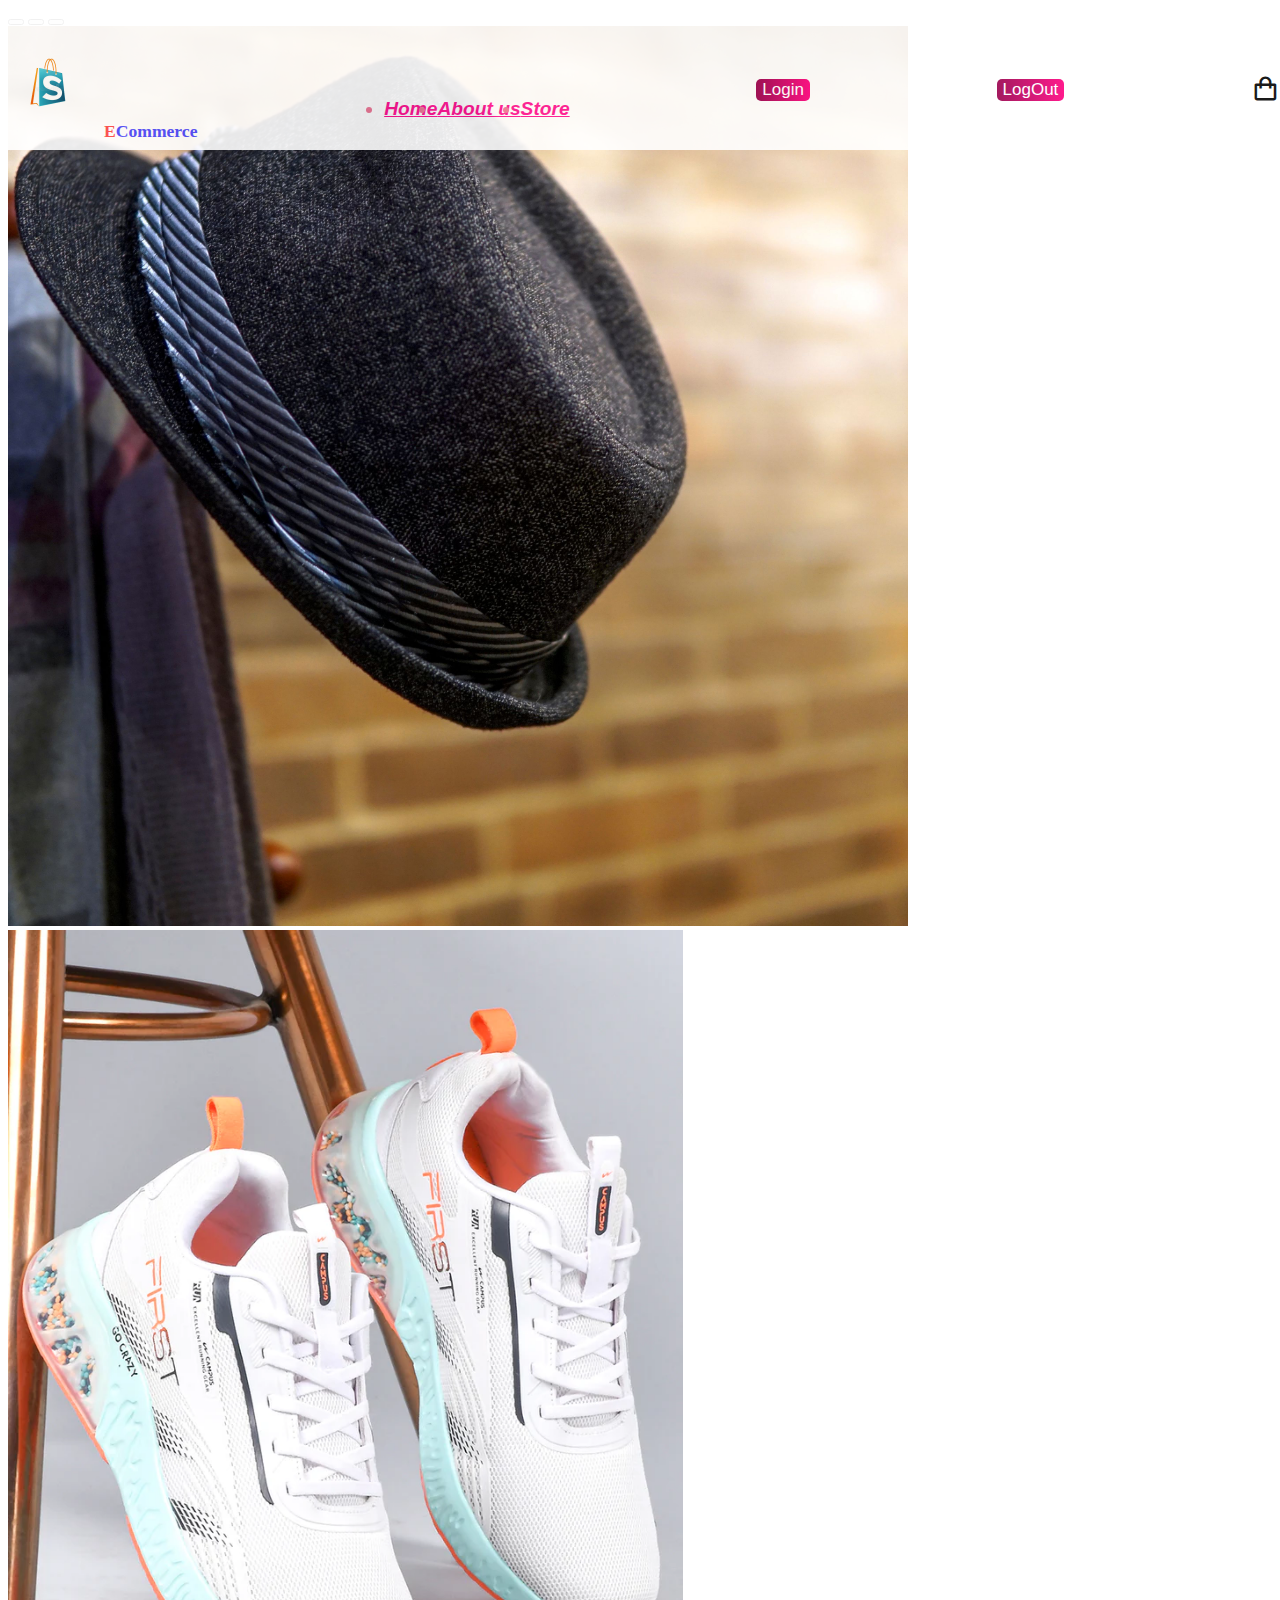
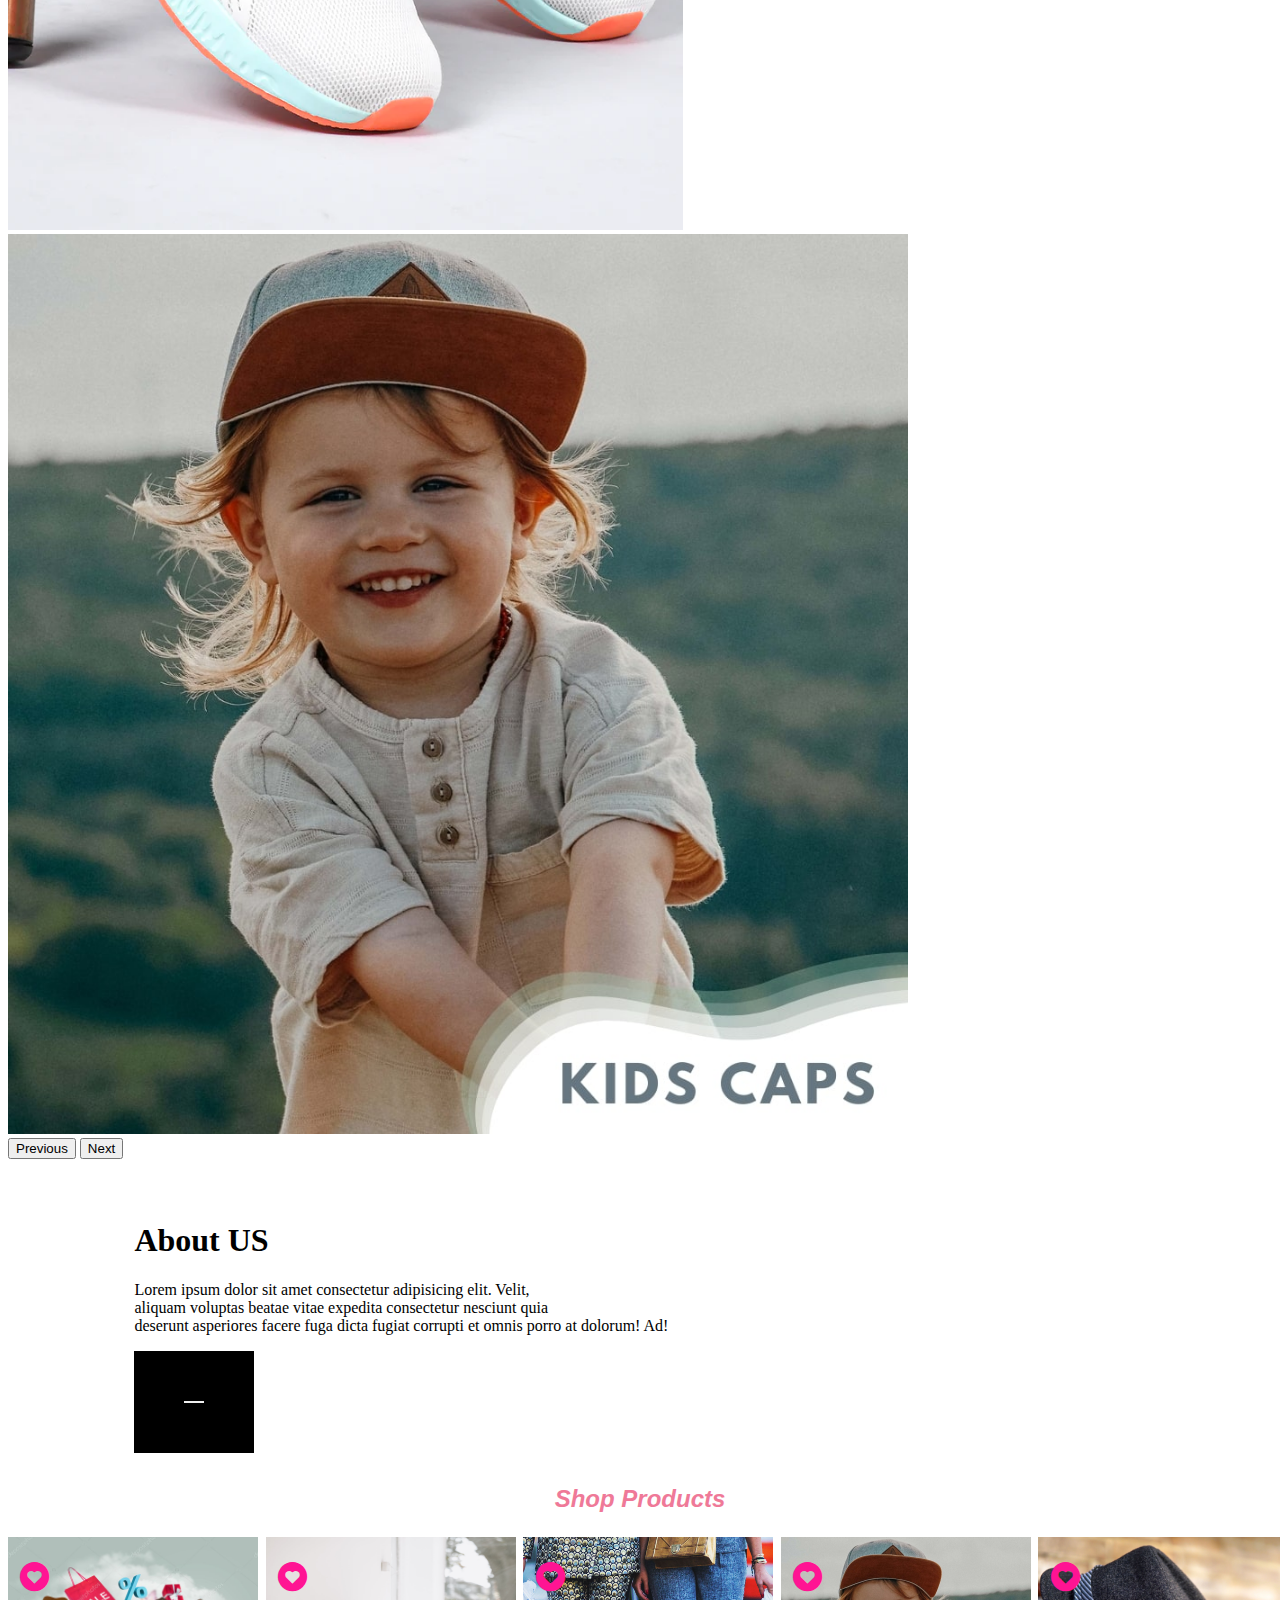
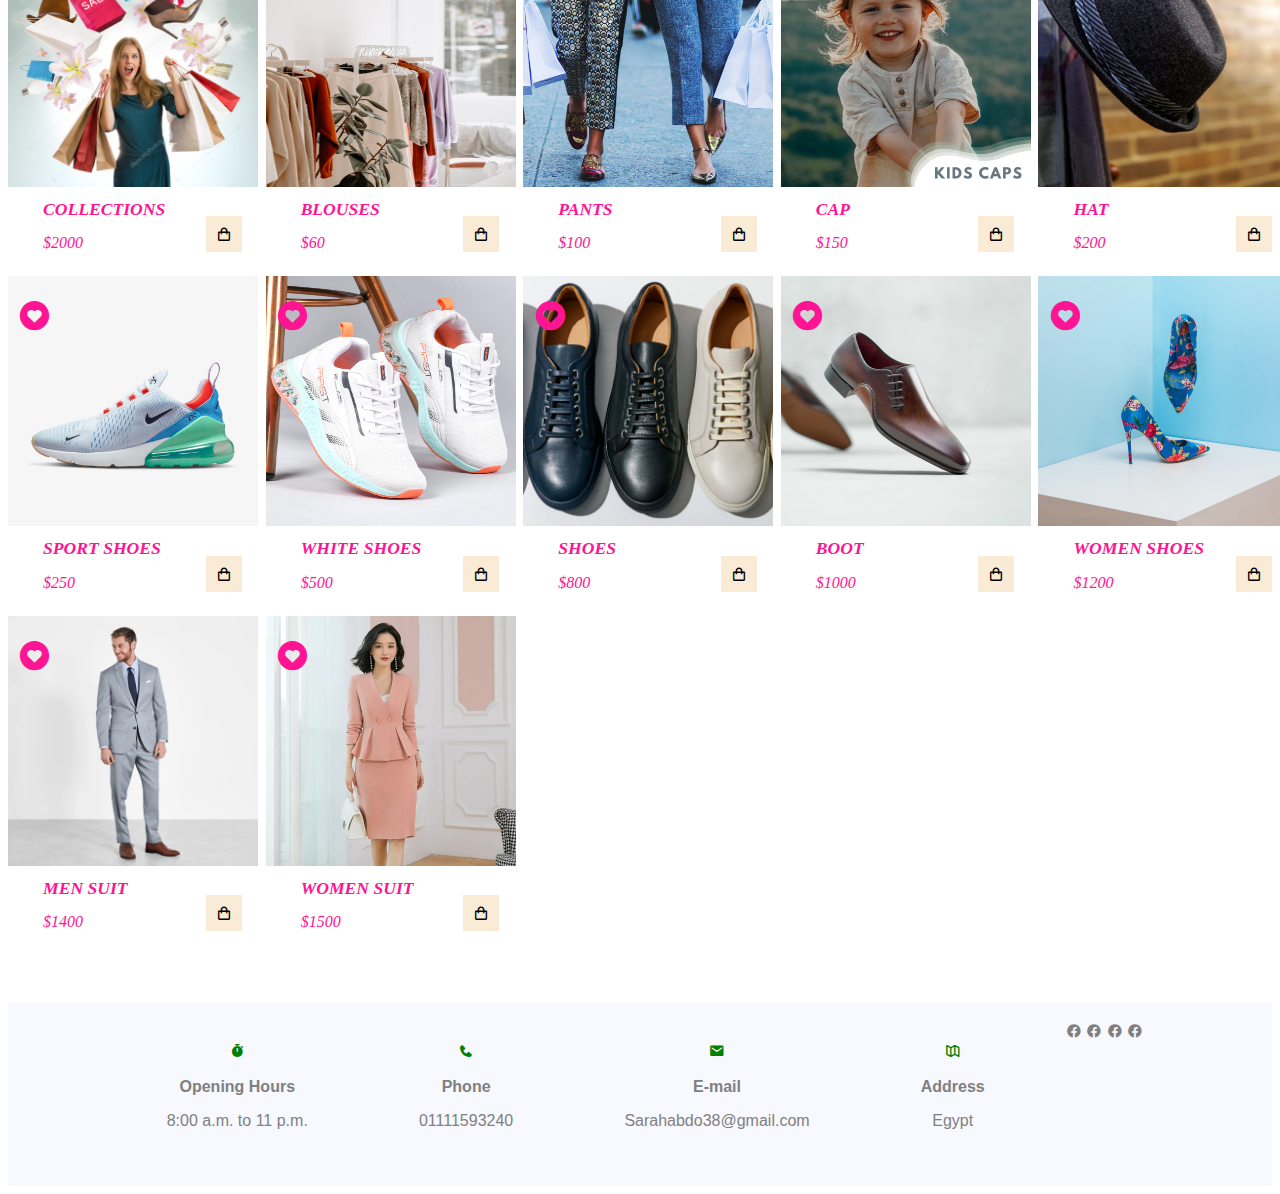
<file: index.html>
<!DOCTYPE html>
<html lang="en">
  <head>
    <meta charset="UTF-8" />
    <meta http-equiv="X-UA-Compatible" content="IE=edge" />
    <meta name="viewport" content="width=device-width, initial-scale=1.0" />
    <link rel="stylesheet" href="./style.css" />
    <!-- CSS only -->
    <link
      href="https://cdn.jsdelivr.net/npm/bootstrap@5.2.1/dist/css/bootstrap.min.css"
      rel="stylesheet"
      integrity="sha384-iYQeCzEYFbKjA/T2uDLTpkwGzCiq6soy8tYaI1GyVh/UjpbCx/TYkiZhlZB6+fzT"
      crossorigin="anonymous"
    />
    <!--box icons-->
    <link
      href="https://unpkg.com/boxicons@2.1.2/css/boxicons.min.css"
      rel="stylesheet"
    />
    <!-- CSS only -->
    <link
      href="https://cdn.jsdelivr.net/npm/bootstrap@5.2.1/dist/css/bootstrap.min.css"
      rel="stylesheet"
      integrity="sha384-iYQeCzEYFbKjA/T2uDLTpkwGzCiq6soy8tYaI1GyVh/UjpbCx/TYkiZhlZB6+fzT"
      crossorigin="anonymous"
    />
    <title>Final Project</title>
  </head>
  <body>
    <header>
      <nav>
        <section class="sec">
          <div class="nav container">
            <div>
              <img alt="Qries" src="./S.png" width="100px" height="100px" />
              <a href="#" class="logo"
                ><span class="logospan">E</span>Commerce</a
              >
            </div>
            <!-- Cart Icon -->
            <div class="head">
              <ul class="nav justify-content-center">
                <li class="nav-item">
                  <a
                    class="nav-link active"
                    aria-current="page"
                    style="color: deeppink"
                    href="#"
                    >Home</a
                  >
                </li>
                <li class="nav-item">
                  <a class="nav-link" style="color: deeppink" href="#AboutUs"
                    >About us</a
                  >
                </li>
                <li class="nav-item">
                  <a class="nav-link" style="color: deeppink" href="#Store"
                    >Store</a
                  >
                </li>
              </ul>
            </div>
            <a
              href="file:///C:/Users/Sara%20Ammar/Desktop/Final%20Project/Login.html"
            >
              <button type="submit" class="log">Login</button>
            </a>
            <a href="">
              <button type="submit" class="log">LogOut</button>
            </a>
            <i class="bx bx-shopping-bag" id="cart-icon"></i>

            <!-- CART -->
            <div class="cart">
              <h2 class="cart-title">Your Cart</h2>

              <!-- CONTENT -->
              <div class="cart-content">
                <!-- TEST BOX-->
                <!-- <div class="cart-box">
          <img src="./Suits.webp" width="250" height="250" alt="" class="cart-img">
          <div class="detail-box">
            <div class="cart-product-title">Suit</div>
            <div class="cart-price">$25.04</div>
            <input type="number" value="1" class="cart-quantity">
          </div> -->
                <!-- REMOVE CART-->
                <!-- <i class='bx bxs-trash-alt' id="cart-remove"></i>         
          </div> -->
              </div>
              <!-- TOTAL -->
              <div class="total">
                <div class="total-title">Total $</div>
                <div class="cart-total-price"></div>
              </div>
              <!-- BUY BUTTON -->
              <button type="button" class="btn-buy">Buy Now</button>
              <!-- CART CLOSE -->
              <i class="bx bx-x" id="cart-close"></i>
            </div>
          </div>
        </section>
        <!-- <div>
          <div class="main">
            <div class="box">
                <p style="font-size: 30px;">Welcome To  <p style="font-size:40px ; margin-left: 10px;">  Shopping Store</p> </p>
            </div>
            <button type="button" class="btn btn-outline-warning" style="color:black" class="btn">Warning</button>
                </div>
            </div> -->
        <div
          id="carouselExampleDark"
          class="carousel carousel-dark slide"
          data-bs-ride="carousel"
        >
          <div class="carousel-indicators">
            <button
              type="button"
              data-bs-target="#carouselExampleDark"
              data-bs-slide-to="0"
              class="active"
              aria-current="true"
              aria-label="Slide 1"
            ></button>
            <button
              type="button"
              data-bs-target="#carouselExampleDark"
              data-bs-slide-to="1"
              aria-label="Slide 2"
            ></button>
            <button
              type="button"
              data-bs-target="#carouselExampleDark"
              data-bs-slide-to="2"
              aria-label="Slide 3"
            ></button>
          </div>
          <div class="carousel-inner">
            <div class="carousel-item active" data-bs-interval="10000">
              <img src="./Hat.jpg" class="d-block w-100" alt="..." />
              <div class="carousel-caption d-none d-md-block"></div>
            </div>
            <div class="carousel-item" data-bs-interval="2000">
              <img src="./Shoes.webp" class="d-block w-100" alt="..." />
              <div class="carousel-caption d-none d-md-block"></div>
            </div>
            <div class="carousel-item">
              <img src="./Cap.jpg" class="d-block w-100" alt="..." />
              <div class="carousel-caption d-none d-md-block"></div>
            </div>
          </div>
          <button
            class="carousel-control-prev"
            type="button"
            data-bs-target="#carouselExampleDark"
            data-bs-slide="prev"
          >
            <span class="carousel-control-prev-icon" aria-hidden="true"></span>
            <span class="visually-hidden">Previous</span>
          </button>
          <button
            class="carousel-control-next"
            type="button"
            data-bs-target="#carouselExampleDark"
            data-bs-slide="next"
          >
            <span class="carousel-control-next-icon" aria-hidden="true"></span>
            <span class="visually-hidden">Next</span>
          </button>
        </div>
      </nav>
    </header>
    <main>
      <div class="div">
        <h1 class="about" id="AboutUs">About US</h1>
        <p class="para">
          Lorem ipsum dolor sit amet consectetur adipisicing elit. Velit, <br />
          aliquam voluptas beatae vitae expedita consectetur nesciunt quia
          <br />
          deserunt asperiores facere fuga dicta fugiat corrupti et omnis porro
          at dolorum! Ad!
        </p>
        <button
          type="button"
          class="btn btn-outline-warning"
          style="color: black"
          class="para"
        >
          About US
        </button>
      </div>

      <!-- SHOP SECTION -->
      <section class="shop container">
        <h2 class="title" id="Store">Shop Products</h2>

        <!-- CONTENT -->
        <div class="content">
          <!-- BOX1 -->
          <div class="product-box">
            <img
              src="./Collections.jpg"
              width="250"
              height="250"
              alt=""
              class="product-img"
            />
            <i class="bx bxs-heart-circle" id="heart"></i>
            <h2 class="product-title">Collections</h2>
            <span class="product-price">$2000</span>
            <i class="bx bx-shopping-bag" id="add-cart"></i>
          </div>
          <!-- BOX2 -->
          <div class="product-box">
            <img
              src="./Blouses.jpg"
              width="250"
              height="250"
              alt=""
              class="product-img"
            />
            <i class="bx bxs-heart-circle" id="heart"></i>
            <h2 class="product-title">Blouses</h2>
            <span class="product-price">$60</span>
            <i class="bx bx-shopping-bag" id="add-cart"></i>
          </div>
          <!-- BOX3 -->
          <div class="product-box">
            <img
              src="./Pants.jpg"
              width="250"
              height="250"
              alt=""
              class="product-img"
            />
            <i class="bx bxs-heart-circle" id="heart"></i>
            <h2 class="product-title">Pants</h2>
            <span class="product-price">$100</span>
            <i class="bx bx-shopping-bag" id="add-cart"></i>
          </div>
          <!-- BOX4 -->
          <div class="product-box">
            <img
              src="./Cap.jpg"
              width="250"
              height="250"
              alt=""
              class="product-img"
            />
            <i class="bx bxs-heart-circle" id="heart"></i>
            <h2 class="product-title">Cap</h2>
            <span class="product-price">$150</span>
            <i class="bx bx-shopping-bag" id="add-cart"></i>
          </div>
          <!-- BOX5 -->
          <div class="product-box">
            <img
              src="./Hat.jpg"
              width="250"
              height="250"
              alt=""
              class="product-img"
            />
            <i class="bx bxs-heart-circle" id="heart"></i>
            <h2 class="product-title">Hat</h2>
            <span class="product-price">$200</span>
            <i class="bx bx-shopping-bag" id="add-cart"></i>
          </div>
          <!-- BOX6 -->
          <div class="product-box">
            <img
              src="./Sport Shoes.webp"
              width="250"
              height="250"
              alt=""
              class="product-img"
            />
            <i class="bx bxs-heart-circle" id="heart"></i>
            <h2 class="product-title">Sport Shoes</h2>
            <span class="product-price">$250</span>
            <i class="bx bx-shopping-bag" id="add-cart"></i>
          </div>
          <!-- BOX7 -->
          <div class="product-box">
            <img
              src="./Shoes.webp"
              width="250"
              height="250"
              alt=""
              class="product-img"
            />
            <i class="bx bxs-heart-circle" id="heart"></i>
            <h2 class="product-title">White Shoes</h2>
            <span class="product-price">$500</span>
            <i class="bx bx-shopping-bag" id="add-cart"></i>
          </div>
          <!-- BOX8 -->
          <div class="product-box">
            <img
              src="./Collection of Shoes.jpg"
              width="250"
              height="250"
              alt=""
              class="product-img"
            />
            <i class="bx bxs-heart-circle" id="heart"></i>
            <h2 class="product-title">Shoes</h2>
            <span class="product-price">$800</span>
            <i class="bx bx-shopping-bag" id="add-cart"></i>
          </div>
          <!-- BOX9 -->
          <div class="product-box">
            <img
              src="./Formal Boot.webp"
              width="250"
              height="250"
              alt=""
              class="product-img"
            />
            <i class="bx bxs-heart-circle" id="heart"></i>
            <h2 class="product-title">Boot</h2>
            <span class="product-price">$1000</span>
            <i class="bx bx-shopping-bag" id="add-cart"></i>
          </div>
          <!-- BOX10 -->
          <div class="product-box">
            <img
              src="./Woman Shoes.jpg"
              width="250"
              height="250"
              alt=""
              class="product-img"
            />
            <i class="bx bxs-heart-circle" id="heart"></i>
            <h2 class="product-title">Women Shoes</h2>
            <span class="product-price">$1200</span>
            <i class="bx bx-shopping-bag" id="add-cart"></i>
          </div>
          <!-- BOX11 -->
          <div class="product-box">
            <img
              src="./Suits.webp"
              width="250"
              height="250"
              alt=""
              class="product-img"
            />
            <i class="bx bxs-heart-circle" id="heart"></i>
            <h2 class="product-title">Men Suit</h2>
            <span class="product-price">$1400</span>
            <i class="bx bx-shopping-bag" id="add-cart"></i>
          </div>
          <!-- BOX12 -->
          <div class="product-box">
            <img
              src="./Woman Suit.jpg"
              width="250"
              height="250"
              alt=""
              class="product-img"
            />
            <i class="bx bxs-heart-circle" id="heart"></i>
            <h2 class="product-title">Women Suit</h2>
            <span class="product-price">$1500</span>
            <i class="bx bx-shopping-bag" id="add-cart"></i>
          </div>
          <!-- BOX13 -->
          <!-- <div class="product-box">
            <img src="./depositphotos_44550289-stock-photo-woman-shopping-concept.jpg" width="250" height="250"  alt="" class="product-img">
            <h2 class="product-title">Blouses</h2>
            <span class="product-price">$350</span>
            <i class='bx bx-shopping-bag' add-cart"></i> 
          </div> -->
          <!-- BOX14 -->
          <!-- <div class="product-box">
            <img src="./depositphotos_44550289-stock-photo-woman-shopping-concept.jpg" width="250" height="250"  alt="" class="product-img">
            <h2 class="product-title">Blouses</h2>
            <span class="product-price">$350</span>
            <i class='bx bx-shopping-bag' add-cart"></i> 
          </div> -->
          <!-- BOX15 -->
          <!-- <div class="product-box">
            <img src="./depositphotos_44550289-stock-photo-woman-shopping-concept.jpg" width="250" height="250"  alt="" class="product-img">
            <h2 class="product-title">Blouses</h2>
            <span class="product-price">$350</span>
            <i class='bx bx-shopping-bag' add-cart"></i> 
          </div>                                                                -->
        </div>
      </section>
    </main>

    <br />
    <br />
    <br />
    <br />

    <footer class="footer">
      <div class="clock">
        <i class="bx bxs-stopwatch" style="color: green"></i>
        <p><b>Opening Hours</b></p>
        <p>8:00 a.m. to 11 p.m.</p>
      </div>

      <div class="phone">
        <i class="bx bxs-phone" style="color: green"></i>
        <p><b>Phone</b></p>
        <p>01111593240</p>
      </div>

      <div class="email">
        <i class="bx bxs-envelope" style="color: green"></i>
        <p><b>E-mail</b></p>
        <p>Sarahabdo38@gmail.com</p>
      </div>

      <div class="map">
        <i class="bx bx-map-alt" style="color: green"></i>
        <p><b>Address</b></p>
        <p>Egypt</p>
      </div>

      <div class="social">
        <i class="bx bxl-facebook-circle"></i>
        <i class="bx bxl-facebook-circle"></i>
        <i class="bx bxl-facebook-circle"></i>
        <i class="bx bxl-facebook-circle"></i>
      </div>
    </footer>

    <!-- JavaScript Bundle with Popper -->
    <script
      src="https://cdn.jsdelivr.net/npm/bootstrap@5.2.1/dist/js/bootstrap.bundle.min.js"
      integrity="sha384-u1OknCvxWvY5kfmNBILK2hRnQC3Pr17a+RTT6rIHI7NnikvbZlHgTPOOmMi466C8"
      crossorigin="anonymous"
    ></script>
    <script src="./javascript.js"></script>
    <script
      src="https://code.jquery.com/jquery-3.2.1.slim.min.js"
      integrity="sha384-KJ3o2DKtIkvYIK3UENzmM7KCkRr/rE9/Qpg6aAZGJwFDMVNA/GpGFF93hXpG5KkN"
      crossorigin="anonymous"
    ></script>
    <script
      src="https://cdnjs.cloudflare.com/ajax/libs/popper.js/1.12.9/umd/popper.min.js"
      integrity="sha384-ApNbgh9B+Y1QKtv3Rn7W3mgPxhU9K/ScQsAP7hUibX39j7fakFPskvXusvfa0b4Q"
      crossorigin="anonymous"
    ></script>
    <script
      src="https://maxcdn.bootstrapcdn.com/bootstrap/4.0.0/js/bootstrap.min.js"
      integrity="sha384-JZR6Spejh4U02d8jOt6vLEHfe/JQGiRRSQQxSfFWpi1MquVdAyjUar5+76PVCmYl"
      crossorigin="anonymous"
    ></script>
  </body>
</html>
</file>
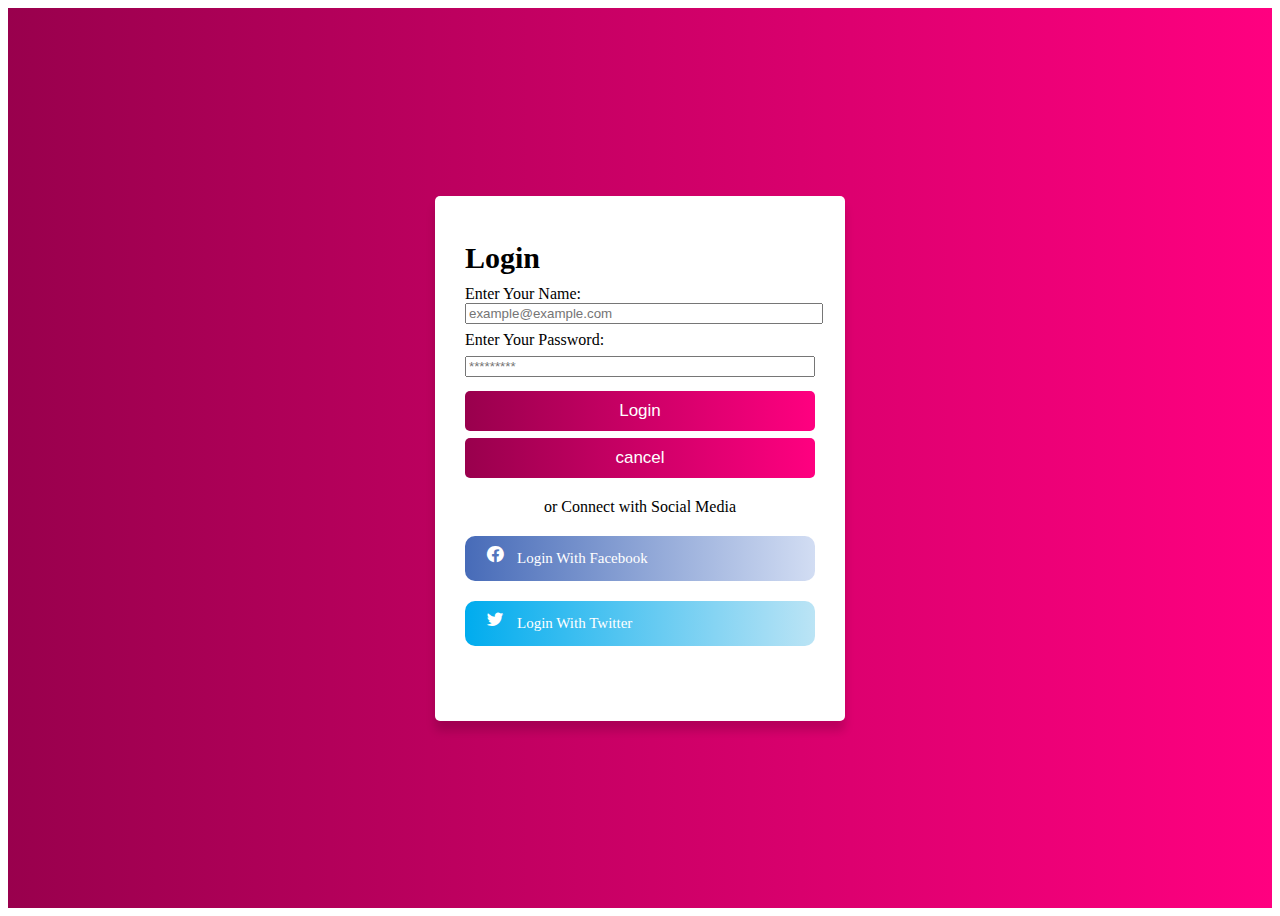
<file: Login.html>
<!DOCTYPE html>
<html lang="en">
  <head>
    <meta charset="UTF-8" />
    <meta http-equiv="X-UA-Compatible" content="IE=edge" />
    <meta name="viewport" content="width=device-width, initial-scale=1.0" />
    <link rel="stylesheet" href="./Login.css" />
    <!-- CSS only -->
    <link
      href="https://cdn.jsdelivr.net/npm/bootstrap@5.2.1/dist/css/bootstrap.min.css"
      rel="stylesheet"
      integrity="sha384-iYQeCzEYFbKjA/T2uDLTpkwGzCiq6soy8tYaI1GyVh/UjpbCx/TYkiZhlZB6+fzT"
      crossorigin="anonymous"
    />
    <!--box icons-->
    <link
      href="https://unpkg.com/boxicons@2.1.2/css/boxicons.min.css"
      rel="stylesheet"
    />
    <title>Login Final Project</title>
  </head>
  <body>
    <div class="login">
      <div class="form">
        <div class="title">Login</div>
      <form name="loginForm" onsubmit="return validateForm(event) ">
        <label for="Name">Enter Your Name:</label>
        <input type="text" name="name" placeholder="example@example.com" class="name" />
        <label for="password" class="pass">Enter Your Password:</label> 
        <div class="pass">
          <input type="password" class="inp" name="password" placeholder="*********"></input>
        </div>  
        <button type="submit" class="log">Login</button>
        <button type="reset" class="cancel">cancel</button>
      </form> 
      <div>
      <p class="para">or Connect with Social Media</p></div>
      <div class="facebook">
      <a href="https://www.facebook.com/"><i class='bx bxl-facebook-circle'></i>Login With Facebook</a>
      </div>
      <div class="twitter">
      <a href="https://twitter.com/?lang=en"><i class='bx bxl-twitter'></i>Login With Twitter</a>
        </div>
      </div>

    </div>
    
    <script src="./javascript.js"></script>
  </body>
</html>
</file>
<file: style.css>
/* GOOGLE FONTS
@import url("https://fonts.googleapis.com/css2?family=Poppins:wght@400;500;600;700&display=swap");

 {
  font-family: "Poppins", sans-serif;
} */
/* 
.container {
  max-width: 1068px;
  margin: auto;
  width: 100%;
} */
.head {
  margin-top: 39px;
  font-style: italic;
  font-weight: 700;
  font-size: 1.2rem;
  font-family: "Trebuchet MS", "Lucida Sans Unicode", "Lucida Grande",
    "Lucida Sans", Arial, sans-serif;
  color: #ef7998;
}
/* .image {
  width: 50vh;
  height: 50vh;
} */
.sec {
  position: fixed;
  top: 0%;
  left: 0%;
  width: 100%;
  float: right;
  background-color: #fff;
  box-shadow: 0 1px 4px hsl(0, 4%, 15% / 10%);
  z-index: 100;
  opacity: 0.9;
  max-height: 150px;
}
.nav {
  display: flex;
  align-items: center;
  justify-content: space-between;
  padding: 20px 0;
}
.logo {
  font-size: 1.1rem;
  font-weight: 600;
  color: #4946fd;
  text-decoration: none;
}
.logospan {
  color: #fd4646;
  font-weight: 700;
}

#cart-icon {
  font-size: 1.8rem;
  cursor: pointer;
}

/* CART */
.cart {
  position: fixed;
  top: 0;
  right: 0;
  right: -100%;
  width: 360px;
  height: 100vh;
  overflow-y: auto;
  overflow-x: hidden;
  padding: 20px;
  background-color: #ef7998;
  box-shadow: -2px solid 4px hsl(0, 4%, 15% / 10%);
  border: 1px solid navy;
  transition: 1.5s;
}
.cart.active {
  right: 0;
  transition: 0.5s;
}
.cart-title {
  text-align: center;
  font-size: 1.5rem;
  font-weight: 600;
  margin-top: 2rem;
}
.cart-box {
  display: grid;
  grid-template-columns: 32% 50% 18%;
  align-items: center;
  gap: 1rem;
  margin-top: 1rem;
}
.cart-img {
  width: 100px;
  height: 100px;
  object-fit: contain;
  padding: 10px;
}
.detail-box {
  display: grid;
  row-gap: 0.5rem;
}
.cart-product-title {
  font-size: 1rem;
  text-transform: uppercase;
}
.cart-price {
  font-weight: 500;
}
.cart-quantity {
  border: 1px solid #ef7998;
  outline-color: bisque;
  width: 2.4rem;
  text-align: center;
  font-size: 1rem;
}
#cart-remove {
  font-size: 24px;
  color: aquamarine;
  cursor: pointer;
}
.total {
  display: flex;
  justify-content: flex-end;
  margin-top: 1.5rem;
  border-top: 1px solid navy;
}
.total-title {
  font-size: 1rem;
  font-weight: 600;
}
.total-price {
  margin-left: 0.5rem;
}
.btn-buy {
  display: flex;
  margin: 1.5rem auto 0 auto;
  padding: 12px 20px;
  border: none;
  background-color: cadetblue;
  color: floralwhite;
  font-size: 1rem;
  font-weight: 500;
  cursor: pointer;
}
.btn-buy:hover {
  background-color: cornflowerblue;
}
#cart-close {
  position: absolute;
  top: 1rem;
  right: 0.8rem;
  font-size: 2rem;
  color: aliceblue;
  cursor: pointer;
}
.log {
  /* display: block;
  margin-left: 10%;
  width: 10%;
  height: 40px; */
  color: #fff;
  border: none;
  border: #fff;
  outline: none;
  font-size: 17px;
  border-radius: 5px;
  background: linear-gradient(to right, #99004d 0%, #ff0080 100%);
  transition: all 0.3s ease;
}
.log:hover {
  letter-spacing: 1px;
  background: linear-gradient(to right, #99004d 0%, #ff0080 100%);
  float: left;
}
/* SHOP SECTION */
.shop {
  margin-top: 2rem;
}
.title {
  text-align: center;
  margin-bottom: 1.5rem;
  color: #ef7998;
  font-style: italic;
  font-weight: 700;
  font-family: "Trebuchet MS", "Lucida Sans Unicode", "Lucida Grande",
    "Lucida Sans", Arial, sans-serif;
}
.content {
  display: grid;
  grid-template-columns: repeat(auto-fit, minmax(220px, auto));
  gap: 1.5rem;
  font-style: italic;
  color: deeppink;
}
.product-box {
  position: relative;
}
.product-box:hover {
  padding: 10px;
  border: 1px solid salmon;
  width: 250px;
  height: 250px;
  transition: 0.4s;
}
/* product-img {
  width: 100%;
  aspect-ratio: 1/1;
  object-fit: cover;
  margin-bottom: 0.5rem;
} */
.product-title {
  font-size: 1.1rem;
  font-weight: 600;
  text-transform: uppercase;
  margin-top: 0.5rem;
  padding-left: 15%;
}
.product-price {
  font-weight: 500;
  padding-left: 15%;
}
#add-cart {
  position: absolute;
  bottom: 0;
  right: 0;
  background-color: antiquewhite;
  color: black;
  padding: 10px;
  cursor: pointer;
}
#heart {
  position: absolute;
  top: 7%;
  left: 4%;
  size: 120;
  cursor: pointer;
  font-size: 35px;
}
#heart:hover {
  color: red;
}
#add-cart:hover {
  background-color: burlywood;
}
/* nav links */
/* 
nav-link active {
  color: pink;
}
.nav-link a {
  color: pink;
} */
/* end of nav links */

.main {
  width: 202vh;
  height: 80vh;
  background-color: bisque;
  display: flex;
  justify-content: center;
  flex-direction: column;
  align-items: center;
}

.box {
  display: flex;
  justify-content: center;
  align-items: center;
}

.btn {
  width: 120px;
  height: 50px;
  border: 50px solid black;
}

.div {
  margin-top: 5%;
  padding-left: 10%;
}

.footer {
  display: flex;
  justify-content: space-around;
  font-size: 100%;
  text-align: center;
  padding: 20px 103.175px;
  background-color: ghostwhite;
  font-family: sans-serif;
  color: grey;
}
.clock {
  padding: 20px 30px;
}

.phone {
  padding: 20px 30px;
}

.email {
  padding: 20px 30px;
}

.map {
  padding: 20px 30px;
}

.social {
  bottom: 100px;
}

/* RESPONSIVE & BREAKPOINTS */

@media (max-width: 1080px) {
  .nav {
    padding: 15px;
  }
  .container {
    width: 90%;
    margin: 0 auto;
  }
  section {
    padding: 3rem 0 2rem;
  }
  .shop {
    margin-top: 2rem;
  }
}

/* For Medium Devices */
@media (max-width: 400px) {
  .nav {
    padding: 11px;
  }
  .logo {
    font-size: 1rem;
  }
  .cart {
    width: 320px;
  }
}

/* For Small Devices */
@media (max-width: 360px) {
  .shop {
    margin-top: 1rem;
  }
  .cart {
    width: 280px;
  }
}

.carousel-item img {
  height: 900px;
}
</file>
<file: Login.css>
.login {
  display: flex;
  justify-content: center;
  align-items: center;
  flex-direction: column;
  height: 100vh;
  width: 100%;
  background: linear-gradient(to right, #99004d 0%, #ff0080 100%);
  /* background-color: rgb(219, 94, 140); */
}
.form {
  background-color: #fff;
  max-width: 350px;
  width: 100%;
  padding: 25px 30px;
  border-radius: 5px;
  box-shadow: 0 10px 10px rgba(0, 0, 0, 0.15);
}
.name {
  display: flex;
  justify-content: flex-start;
  margin-bottom: 2%;
  height: 100%;
  width: 100%;
}
.pass {
  display: flex;
  justify-content: flex-start;
  margin-bottom: 2%;
}
.inp {
  margin-bottom: 2%;
  height: 100%;
  width: 100%;
}
.log {
  display: block;
  width: 100%;
  height: 40px;
  /* height: 100%;
  width: 100%; */
  color: #fff;
  border: none;
  border: #fff;
  outline: none;
  font-size: 17px;
  border-radius: 5px;
  background: linear-gradient(to right, #99004d 0%, #ff0080 100%);
  transition: all 0.3s ease;
}
.log:hover {
  letter-spacing: 1px;
  background: linear-gradient(to right, #99004d 0%, #ff0080 100%);
}
.cancel {
  display: block;
  width: 100%;
  height: 40px;
  margin-top: 2%;
  /* height: 100%;
  width: 100%; */
  color: #fff;
  border: none;
  border: #fff;
  outline: none;
  font-size: 17px;
  border-radius: 5px;
  background: linear-gradient(to right, #99004d 0%, #ff0080 100%);
  transition: all 0.3s ease;
}
.cancel:hover {
  letter-spacing: 1px;
  background: linear-gradient(to right, #99004d 0%, #ff0080 100%);
}
.para {
  margin: 20px 0 20px 0;
  display: flex;
  justify-content: center;
}
.title {
  font-size: 30px;
  font-weight: 600;
  margin: 20px 0 10px 0;
}
.facebook a,
.twitter a {
  display: block;
  width: 100%;
  height: 45px;
  font-size: 15px;
  text-decoration: none;
  padding-left: 20px;
  color: #fff;
  line-height: 45px;
}
.facebook i,
.twitter i {
  padding-right: 12px;
  font-size: 20px;
}

.facebook {
  border-radius: 10px;
  margin: 20px 0 15px 0;
  background: linear-gradient(to left, #d2ddf3 0%, #476bb8 100%);
}
.twitter {
  border-radius: 10px;
  margin: 20px 0 50px 0;
  background: linear-gradient(to right, #00acee 0%, #bbe4f5 100%);
}
</file>
